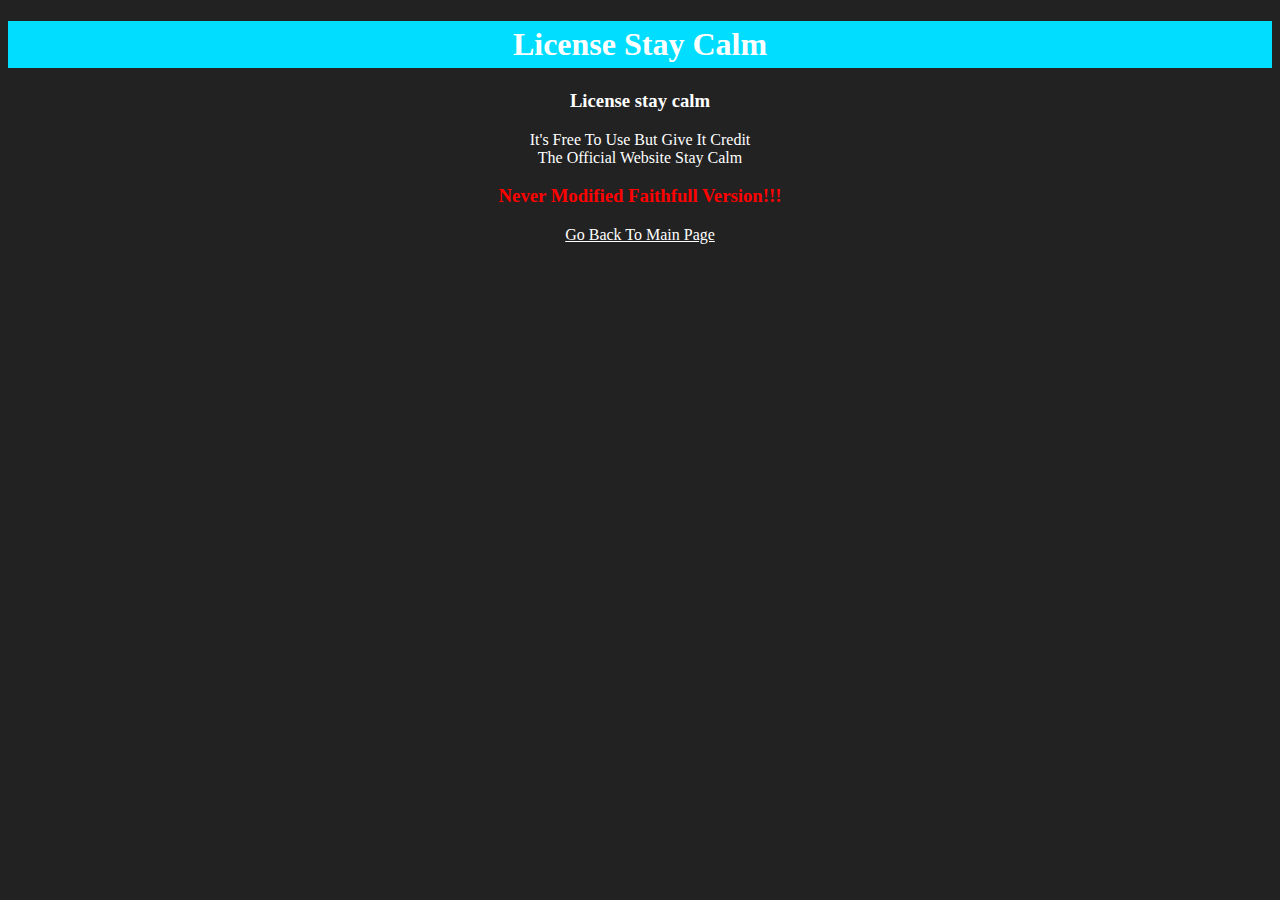
<file: license.html>
<!DOCTYPE html>
<html lang="en">
<head>
    <meta charset="UTF-8">
    <meta http-equiv="X-UA-Compatible" content="IE=edge">
    <meta name="viewport" content="width=device-width, initial-scale=1.0">
    <link rel="stylesheet" href="style.css" />
    <title>Lisence Stay Calm</title>
</head>
<body>
    <h1 class="title">License Stay Calm</h1>
    <h3 class="license">License stay calm</h3>
    <p class="license">It's Free To Use But Give It Credit
        <br>The Official Website Stay Calm
    </p>
    <h3 class="licenseF">Never Modified Faithfull Version!!!</h3>
    <div class="license"><a href="index.html">Go Back To Main Page</a></div>
</body>
</html>
</file>
<file: style.css>
body {
    background: #222;
}

* {
    color : #fff;
}

.About {
    text-align: center;
}

.license {
    text-align: center;
}

.social {
    text-align: center;
}

.licenseF {
    text-align: center;
    color: red;
}

.download {
    text-align: center;
}

.screenshot {
    text-align: center;
}

.title {
    background-color: #00ddff;
    text-align: center;
    padding: 5px;
}
</file>
